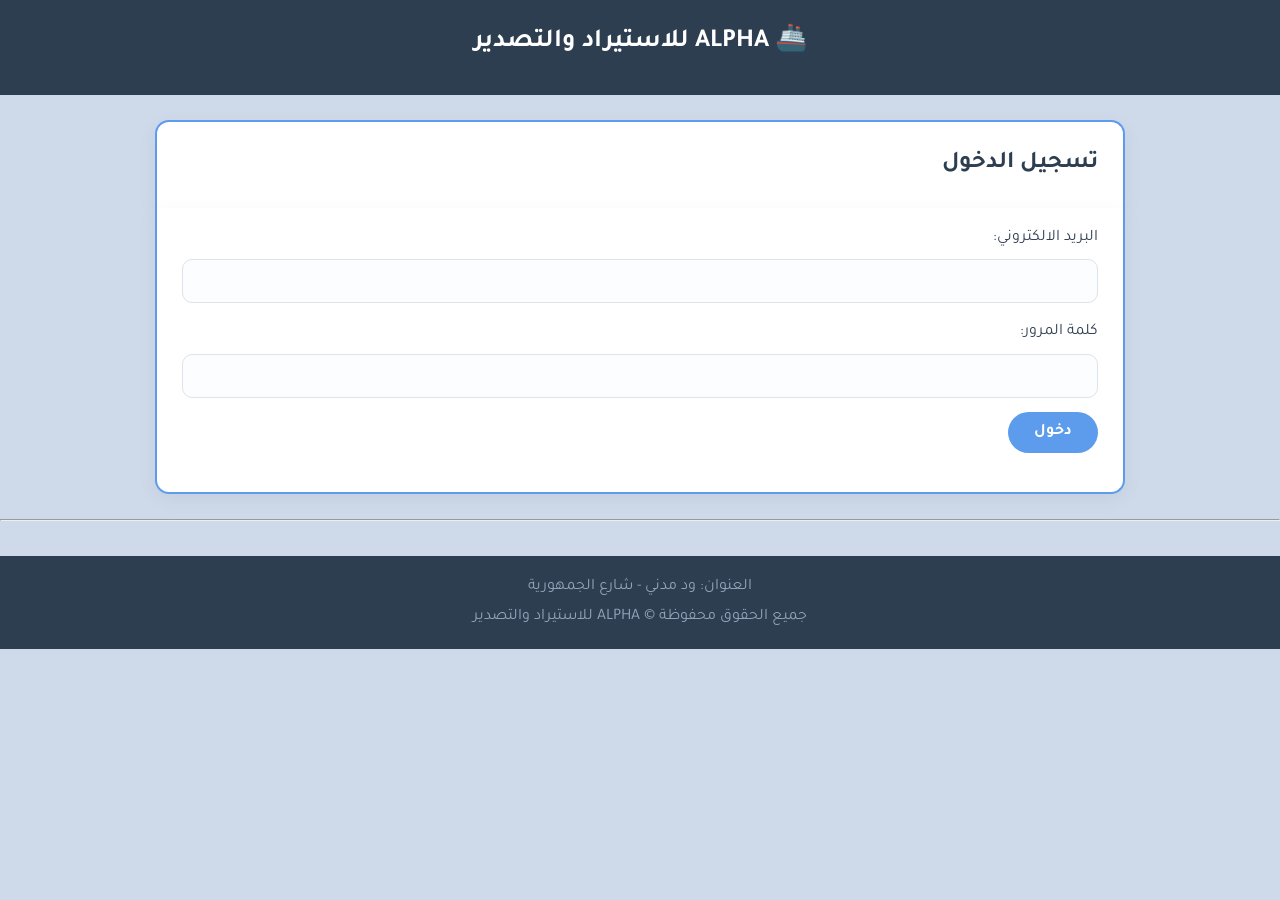
<file: index.html>
<!DOCTYPE html>
<html lang="ar" dir="rtl">
<head>
<meta charset="UTF-8">
<meta name="viewport" content="width=device-width, initial-scale=1.0">
<title>ALPHA - دخول</title>
<link rel="stylesheet" href="css/style.css">
</head>
<body>
<header>
<h1>ALPHA للاستيراد والتصدير</h1>
</header>
<main>
<h2>تسجيل الدخول</h2>
<form action="main.html">
<p>البريد الالكتروني:<br><input type="email" required></p>
  <p>كلمة المرور:<br><input type="password" required></p>
<p><input type="submit" value="دخول"></p>
</form>
</main>
<hr>
<footer>العنوان: ود مدني - شارع الجمهورية <br>جميع الحقوق محفوظة © ALPHA للاستيراد والتصدير</footer>
  <script src="js/javsc.js"></script>
</body>
</html>
</file>
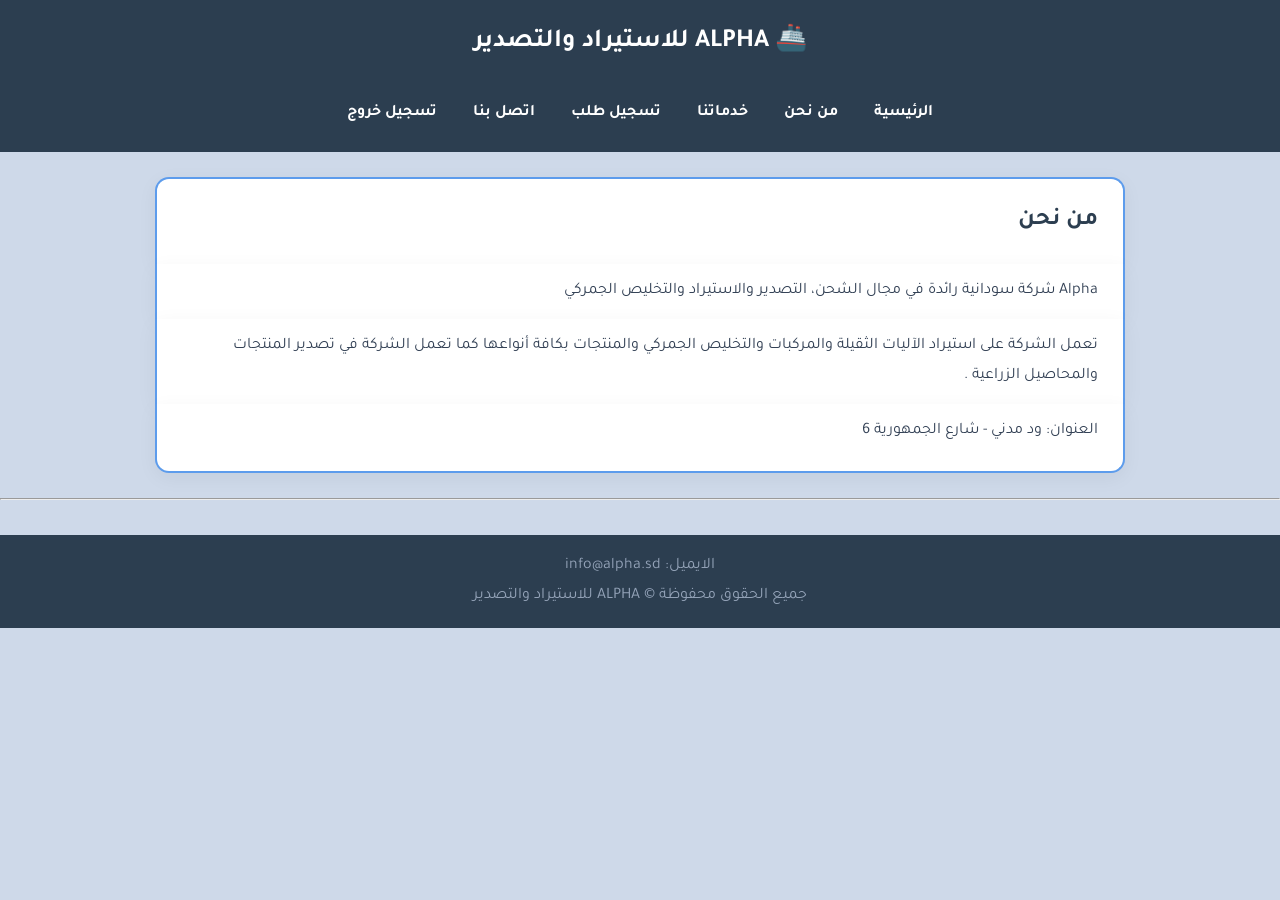
<file: about.html>
<!DOCTYPE html>
<html lang="ar" dir="rtl">
<head>
<meta charset="UTF-8">
<meta name="viewport" content="width=device-width, initial-scale=1.0">
<title>من نحن</title>
<link rel="stylesheet" href="css/style.css">
</head>
<body>
<header>
<h1>ALPHA للاستيراد والتصدير</h1>
<nav>
<a href="main.html">الرئيسية</a>
<a href="about.html">من نحن</a>
<a href="service.html">خدماتنا</a>
<a href="order.html">تسجيل طلب</a>
<a href="contact.html">اتصل بنا</a>
  <a href="index.html">تسجيل خروج</a>
</nav>
</header>
<main>
<h2>من نحن</h2>
<p>Alpha شركة سودانية رائدة في مجال الشحن، التصدير والاستيراد والتخليص الجمركي</p>
<p>تعمل الشركة على استيراد الآليات الثقيلة والمركبات والتخليص الجمركي والمنتجات بكافة أنواعها كما تعمل الشركة في تصدير المنتجات والمحاصيل الزراعية  .</p>
<p>العنوان: ود مدني - شارع الجمهورية 6</p>
</main>
<hr>
<footer>  الايميل: info@alpha.sd<br>جميع الحقوق محفوظة © ALPHA للاستيراد والتصدير</footer>
  <script src="js/javsc.js"></script>
</body>
</html>
</file>
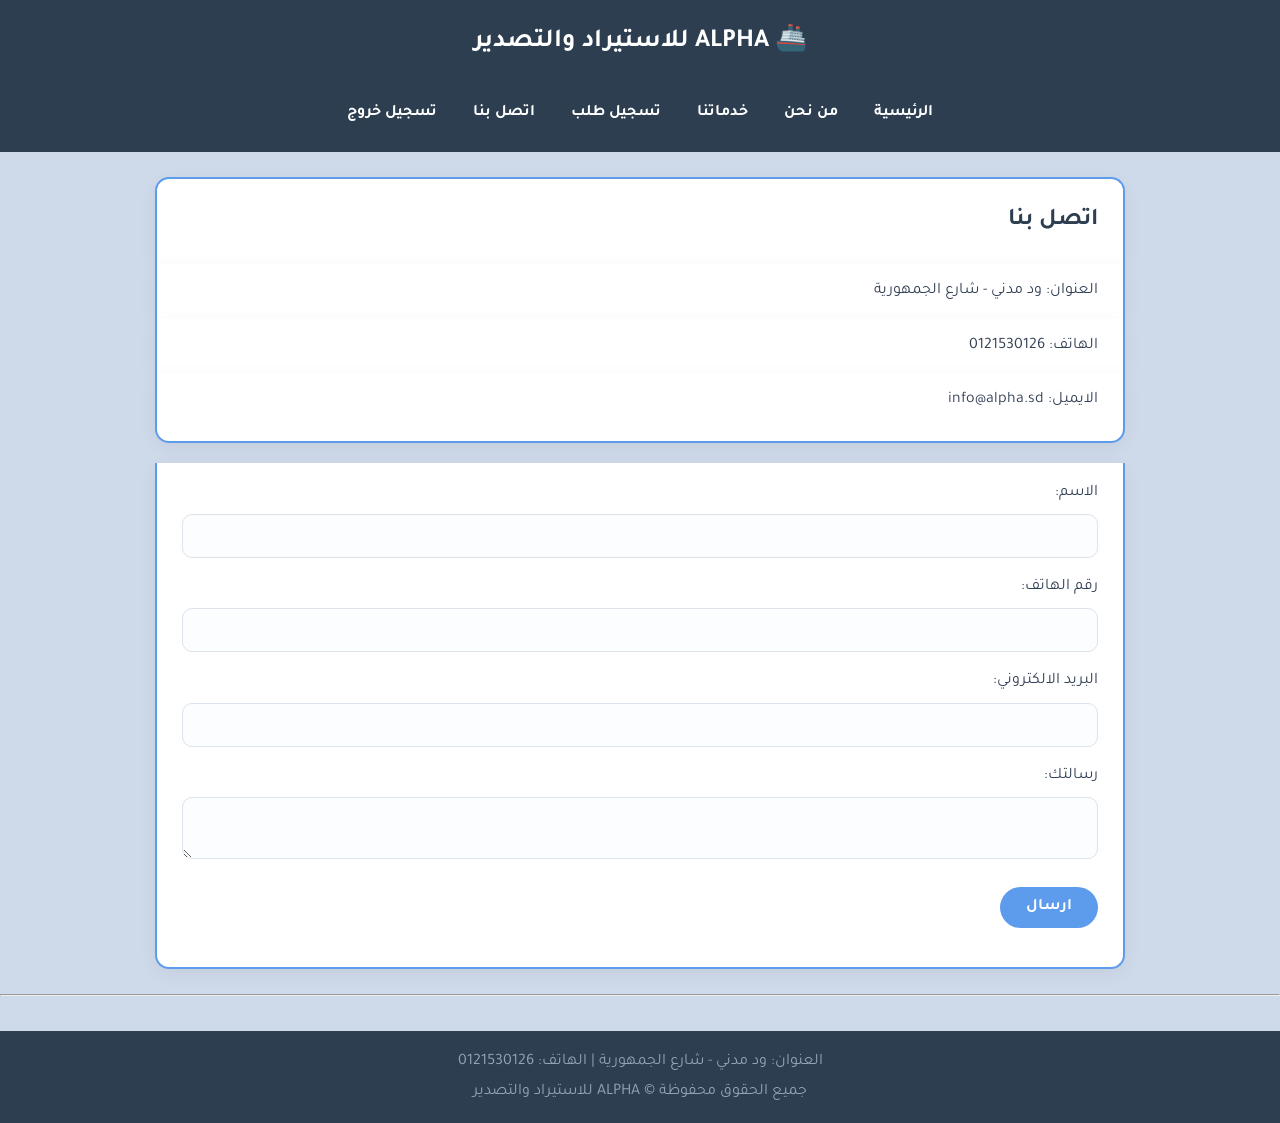
<file: contact.html>
<!DOCTYPE html>
<html lang="ar" dir="rtl">
<head>
<meta charset="UTF-8">
<meta name="viewport" content="width=device-width, initial-scale=1.0">
<title>اتصل بنا</title>
<link rel="stylesheet" href="css/style.css">
</head>
<body>
<header>
<h1>ALPHA للاستيراد والتصدير</h1>
<nav>
<a href="main.html">الرئيسية</a>
<a href="about.html">من نحن</a>
<a href="service.html">خدماتنا</a>
<a href="order.html">تسجيل طلب</a>
<a href="contact.html">اتصل بنا</a>
  <a href="index.html">تسجيل خروج</a>
</nav>
</header>
<main>
<h2>اتصل بنا</h2>
<p>العنوان: ود مدني - شارع الجمهورية</p>
<p>الهاتف: 0121530126</p>
<p>الايميل: info@alpha.sd</p>
<form action="main.html">
<p>الاسم:<br><input type="text" required></p>
<p>رقم الهاتف:<br><input type="text" required></p>
<p>البريد الالكتروني:<br><input type="email" required></p>
<p>رسالتك:<br><textarea required></textarea></p>
<p><input type="submit" value="ارسال"></p>
</form>
</main>
<hr>
<footer>العنوان: ود مدني - شارع الجمهورية | الهاتف: 0121530126<br>جميع الحقوق محفوظة © ALPHA للاستيراد والتصدير</footer>
  <script src="js/javsc.js"></script>
</body>
</html>
</file>
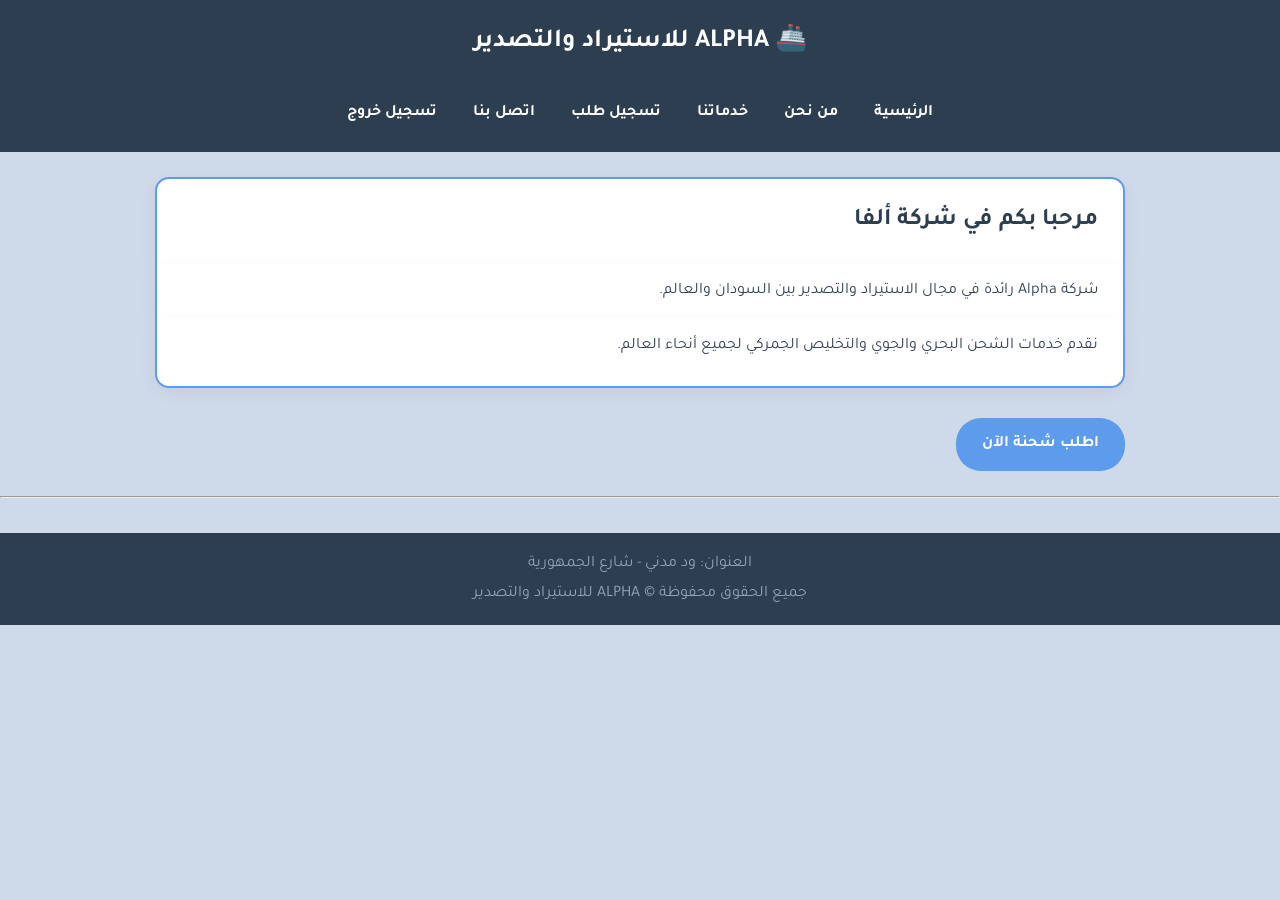
<file: main.html>
<!DOCTYPE html>
<html lang="ar" dir="rtl">
<head>
<meta charset="UTF-8">
<meta name="viewport" content="width=device-width, initial-scale=1.0">
<title>الرئيسية</title>
<link rel="stylesheet" href="css/style.css">
</head>
<body>
<header>
<h1>ALPHA للاستيراد والتصدير</h1>
<nav>
<a href="main.html">الرئيسية</a>
<a href="about.html">من نحن</a>
<a href="service.html">خدماتنا</a>
<a href="order.html">تسجيل طلب</a>
<a href="contact.html">اتصل بنا</a>
<a href="index.html">تسجيل خروج</a>
</nav>
</header>
<main>
<h2>مرحبا بكم في شركة ألفا</h2>
<p>شركة Alpha رائدة في مجال الاستيراد والتصدير بين السودان والعالم.</p>
<p>نقدم خدمات الشحن البحري والجوي والتخليص الجمركي لجميع أنحاء العالم.</p>
<a href="order.html">اطلب شحنة الآن</a>
</main>
<hr>
<footer>العنوان: ود مدني - شارع الجمهورية <br>جميع الحقوق محفوظة © ALPHA للاستيراد والتصدير</footer>
<script src="js/javsc.js"></script>
</body>
</html>
</file>
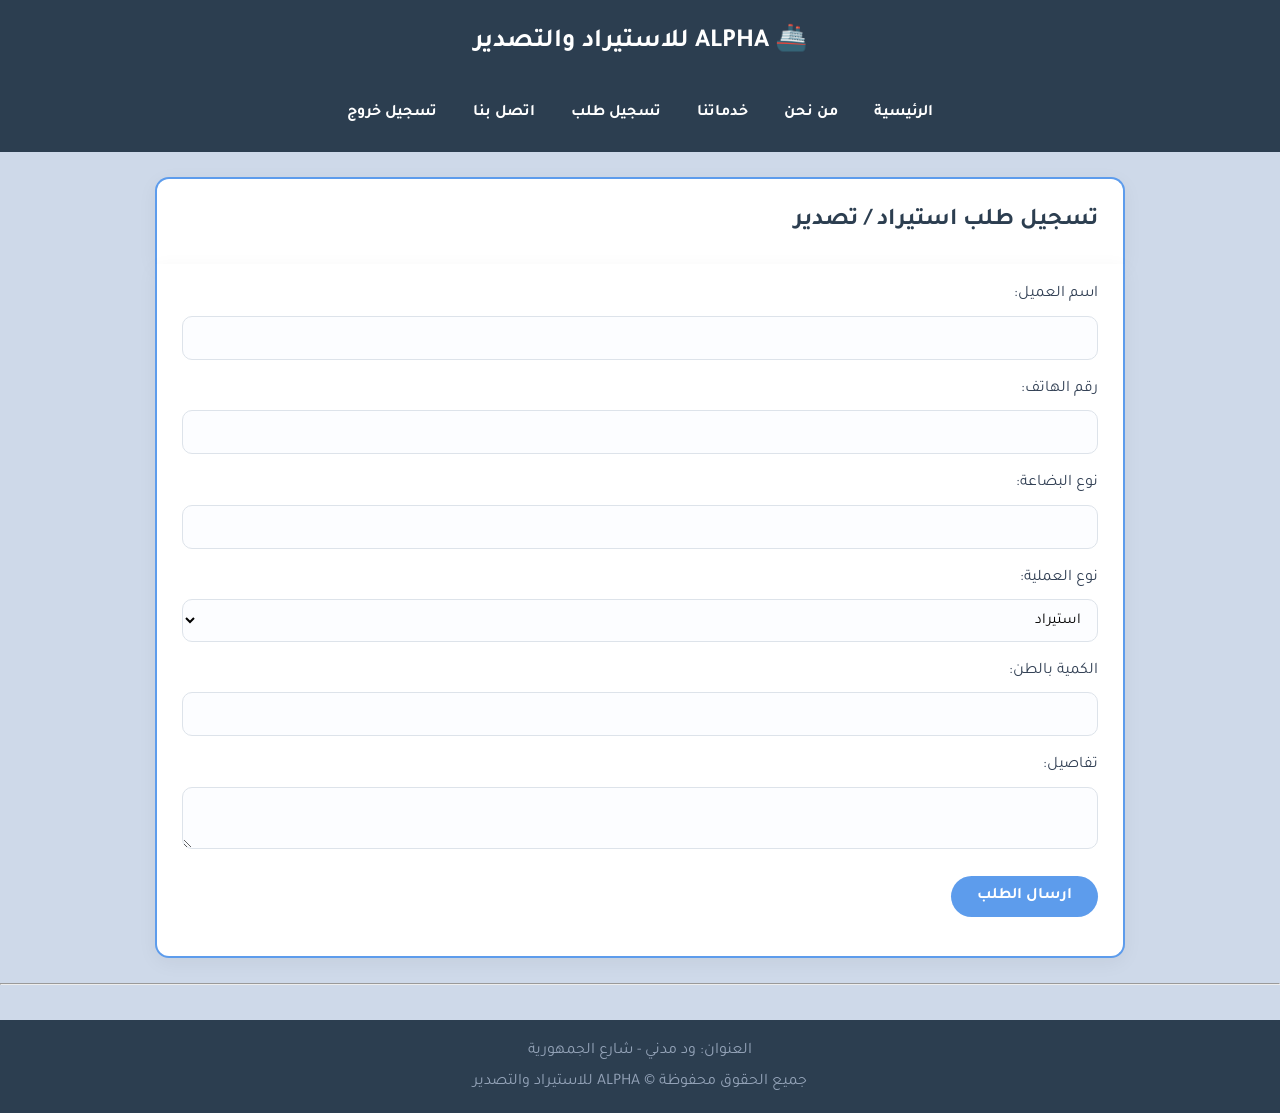
<file: order.html>
<!DOCTYPE html>
<html lang="ar" dir="rtl">
<head>
<meta charset="UTF-8">
<meta name="viewport" content="width=device-width, initial-scale=1.0">
<title>تسجيل طلب</title>
<link rel="stylesheet" href="css/style.css">
</head>
<body>
<header>
<h1>ALPHA للاستيراد والتصدير</h1>
<nav>
<a href="main.html">الرئيسية</a>
<a href="about.html">من نحن</a>
<a href="service.html">خدماتنا</a>
<a href="order.html">تسجيل طلب</a>
<a href="contact.html">اتصل بنا</a>
  <a href="index.html">تسجيل خروج</a>
</nav>
</header>
<main>
<h2>تسجيل طلب استيراد / تصدير</h2>
<form action="main.html">
<p>اسم العميل:<br><input type="text" required></p>
<p>رقم الهاتف:<br><input type="text" required></p>
<p>نوع البضاعة:<br><input type="text" required></p>
<p>نوع العملية:<br><select><option>استيراد</option><option>تصدير</option></select></p>
<p>الكمية بالطن:<br><input type="number" required></p>
<p>تفاصيل:<br><textarea></textarea></p>
<p><input type="submit" value="ارسال الطلب"></p>
</form>
</main>
<hr>
<footer>العنوان: ود مدني - شارع الجمهورية  <br>جميع الحقوق محفوظة © ALPHA للاستيراد والتصدير</footer>
<script src="js/javsc.js"></script>
</body>
</html>
</file>
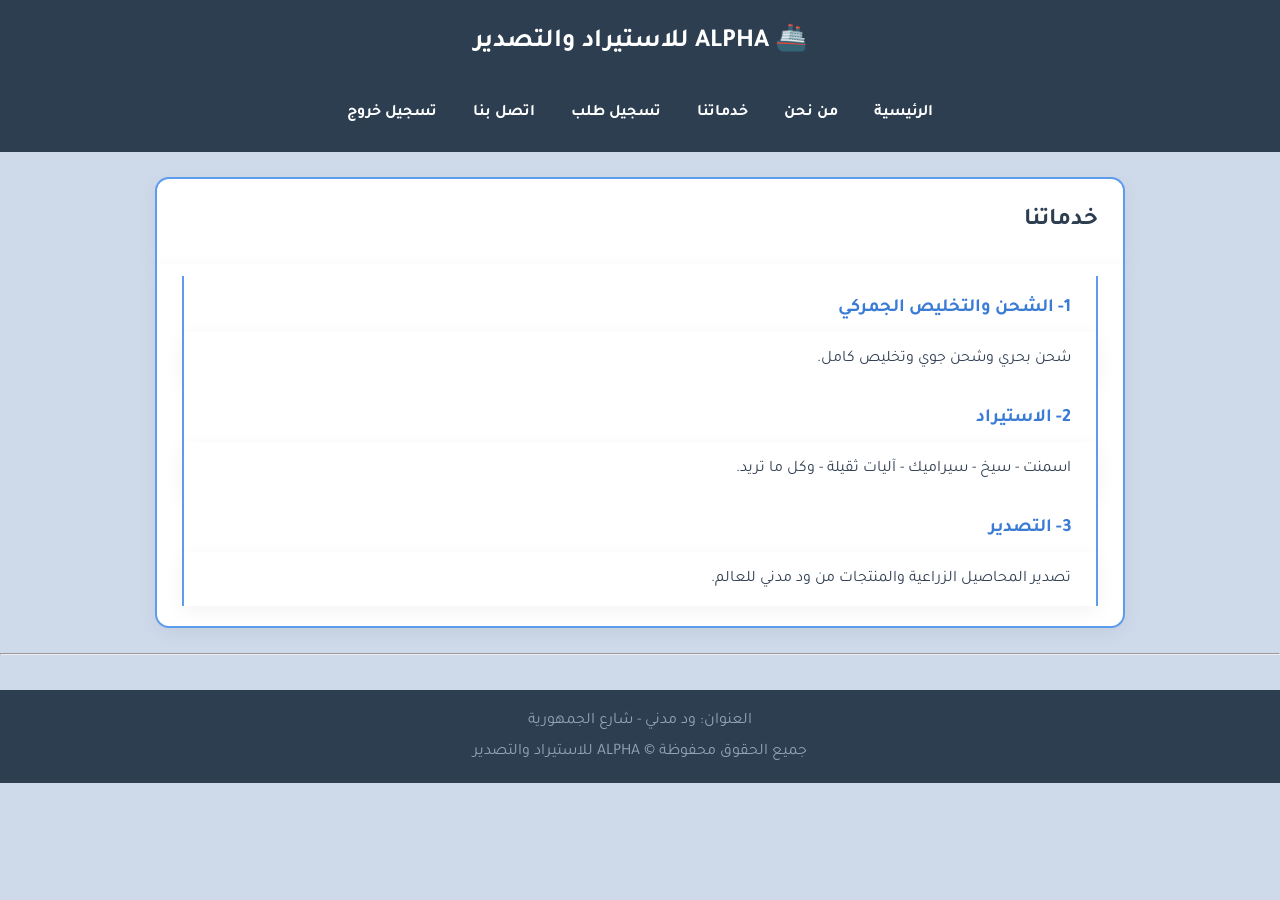
<file: service.html>
<!DOCTYPE html>
<html lang="ar" dir="rtl">
<head>
<meta charset="UTF-8">
<meta name="viewport" content="width=device-width, initial-scale=1.0">
<title>خدماتنا</title>
<link rel="stylesheet" href="css/style.css">
</head>
<body>
<header>
<h1>ALPHA للاستيراد والتصدير</h1>
<nav>
<a href="main.html">الرئيسية</a>
<a href="about.html">من نحن</a>
<a href="service.html">خدماتنا</a>
<a href="order.html">تسجيل طلب</a>
<a href="contact.html">اتصل بنا</a>
  <a href="index.html">تسجيل خروج</a>
</nav>
</header>
<main>
<h2>خدماتنا</h2>
<section>
<h3>1- الشحن والتخليص الجمركي</h3><p>شحن بحري وشحن جوي وتخليص كامل.</p>
<h3>2- الاستيراد</h3><p>اسمنت - سيخ - سيراميك - آليات ثقيلة - وكل ما تريد.</p>
<h3>3- التصدير</h3><p>تصدير المحاصيل الزراعية والمنتجات من ود مدني للعالم.</p>
</section>
</main>
<hr>
<footer>العنوان: ود مدني - شارع الجمهورية  <br>جميع الحقوق محفوظة © ALPHA للاستيراد والتصدير</footer>
<script src="js/javsc.js"></script>
</body>
</html>
</file>
<file: css/style.css>
@import url('https://fonts.googleapis.com/css2?family=Tajawal:wght@400;700&display=swap');

*{
  margin:0;
  padding:0;
  box-sizing:border-box;
  font-family:'Tajawal', sans-serif;
}

body{
  background:#ced9e9;
  color:#334155;
  line-height:1.9;
}


header{
  background:#2c3e50;
  color:white;
  padding-bottom:10px;
  text-align:center;
}
header h1{
  padding:18px 10px;
  font-size:26px;
  color:#fff;
}
header h1::before{content:"🚢 ";}

nav{
  background:#2c3e50;
  padding:5px 8px;
  display:flex;
  flex-direction:row !important;
  flex-wrap:wrap;
  justify-content:center;
  gap:4px;
}
nav a{
  color:white;
  text-decoration:none;
  padding:8px 16px;
  border-radius:20px;
  font-weight:700;
  transition:0.3s;
  white-space:nowrap;
  flex-shrink:0;
}
nav a:hover{
  background:#5d9cec;
  color:white;
}


main{
  width:100%;
  max-width:1000px;
  margin:25px auto;
  padding:0 15px;
}

main h2{
  background:white;
  padding:20px 25px;
  border-radius:14px 14px 0 0;
  border:2px solid #5d9cec;
  border-bottom:none;
  color:#2c3e50;
  box-shadow:0 5px 20px rgba(0,0,0,0.05);
}

main h3{
  background:white;
  padding:15px 25px 5px 25px;
  border-left:2px solid #5d9cec;
  border-right:2px solid #5d9cec;
  color:#3a7bd5;
}

main > p, main section p, main section{
  background:white;
  padding:12px 25px;
  border-left:2px solid #5d9cec;
  border-right:2px solid #5d9cec;
  box-shadow:0 5px 20px rgba(0,0,0,0.05);
}

main > p:last-of-type{
  border-bottom:2px solid #5d9cec;
  border-radius:0 0 14px 14px;
  padding-bottom:25px;
  margin-bottom:20px;
}

main section:last-of-type{
  border-bottom:2px solid #5d9cec;
  border-radius:0 0 14px 14px;
  padding-bottom:20px;
}

main ul{
  background:white;
  padding:12px 45px 20px 45px;
  border-left:2px solid #5d9cec;
  border-right:2px solid #5d9cec;
}

main img{
  width:100%;
  height:auto;
  display:block;
  border-left:2px solid #5d9cec;
  border-right:2px solid #5d9cec;
  background:white;
  padding:10px;
}


form{
  background:white;
  padding:15px 25px 25px 25px;
  border:2px solid #5d9cec;
  border-top:none;
  border-radius:0 0 14px 14px;
  box-shadow:0 5px 20px rgba(0,0,0,0.05);
  margin-bottom:20px;
}
form p{
  background:transparent !important;
  border:none !important;
  box-shadow:none !important;
  padding:0 !important;
  margin-bottom:14px !important;
}

input[type="text"], input[type="email"], input[type="password"], input[type="number"], select, textarea{
  width:100%;
  padding:12px;
  margin-top:6px;
  border:1px solid #dde3ea;
  border-radius:10px;
  background:#fcfdff;
  font-size:15px;
}
input:focus, select:focus, textarea:focus{
  outline:none;
  border-color:#5d9cec;
}
input[type="submit"]{
  display:inline-block;
  background:#5d9cec;
  color:white;
  padding:11px 26px;
  border-radius:25px;
  border:none;
  cursor:pointer;
  font-weight:700;
  font-size:16px;
}
input[type="submit"]:hover{background:#2c3e50;}

main a[href="order.html"]{
  display:inline-block;
  background:#5d9cec;
  color:white !important;
  padding:11px 26px;
  border-radius:25px;
  text-decoration:none;
  font-weight:700;
  margin-top:10px;
}


footer{
  background:#2c3e50;
  color:#94a3b8;
  text-align:center;
  padding:16px;
  margin-top:35px;
  width:100%;
}



@media (max-width: 992px){
  main{max-width:95%;}
  header h1{font-size:24px;}
}

@media (max-width: 768px){
  body{line-height:1.7;}
  header h1{font-size:22px; padding:15px 10px;}
  /* هنا التعديل المهم - ما بتنزل تحت بعض */
  nav{
    flex-direction:row !important;
    flex-wrap:wrap;
    justify-content:center;
    gap:3px;
    padding:5px 4px;
  }
  nav a{
    padding:6px 10px;
    font-size:13px;
    border-radius:16px;
    flex:1 1 auto;
    text-align:center;
  }
  main{margin:15px auto; padding:0 8px;}
  main h2{font-size:20px; padding:15px 18px;}
  main h3{padding:12px 18px 5px 18px;}
  main > p, main section, main section p{padding:10px 18px;}
  form{padding:15px 18px 20px 18px;}
  input[type="submit"]{width:100%;}
  main a[href="order.html"]{width:100%; text-align:center;}
}

@media (max-width: 480px){
  header h1{font-size:19px;}
  main h2{font-size:18px;}
  body{font-size:14px;}
  main{padding:0 5px;}
  
  nav{ gap:2px; }
  nav a{
    padding:5px 7px;
    font-size:11.5px;
    flex:1 1 auto;
  }
}
</file>
